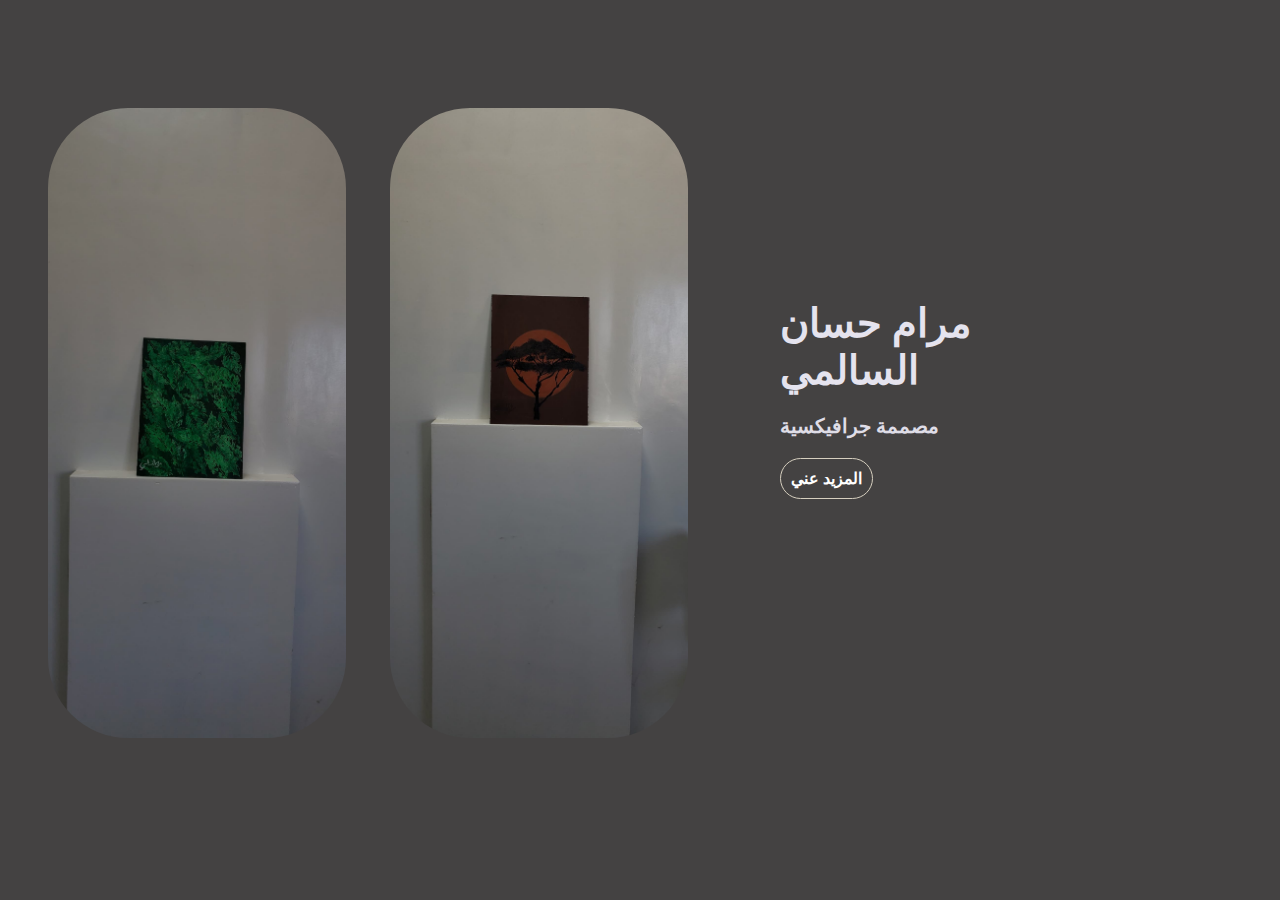
<file: index.html>
<!DOCTYPE html>
<html lang="en">
<head>
    <meta charset="UTF-8">
    <meta name="viewport" content="width=, initial-scale=1.0">
    <title>Document</title>
    <link rel="stylesheet" href="style.css">
</head>
<body class="body">
<div class="content">
    <div class="cv">
                  <h1><span>مرام حسان السالمي    </span></h1>
            <p>              مصممة جرافيكسية     </p>
             <a href="about.html" class="btn">     المزيد عني     </a>
    </div>
    <div class="cv2">
<img src="IMG-20241015-WA0074.jpg" alt="">
 <img src="IMG-20241015-WA0072.jpg" alt="">
    </div>

</div>

</body>
</html>
</file>
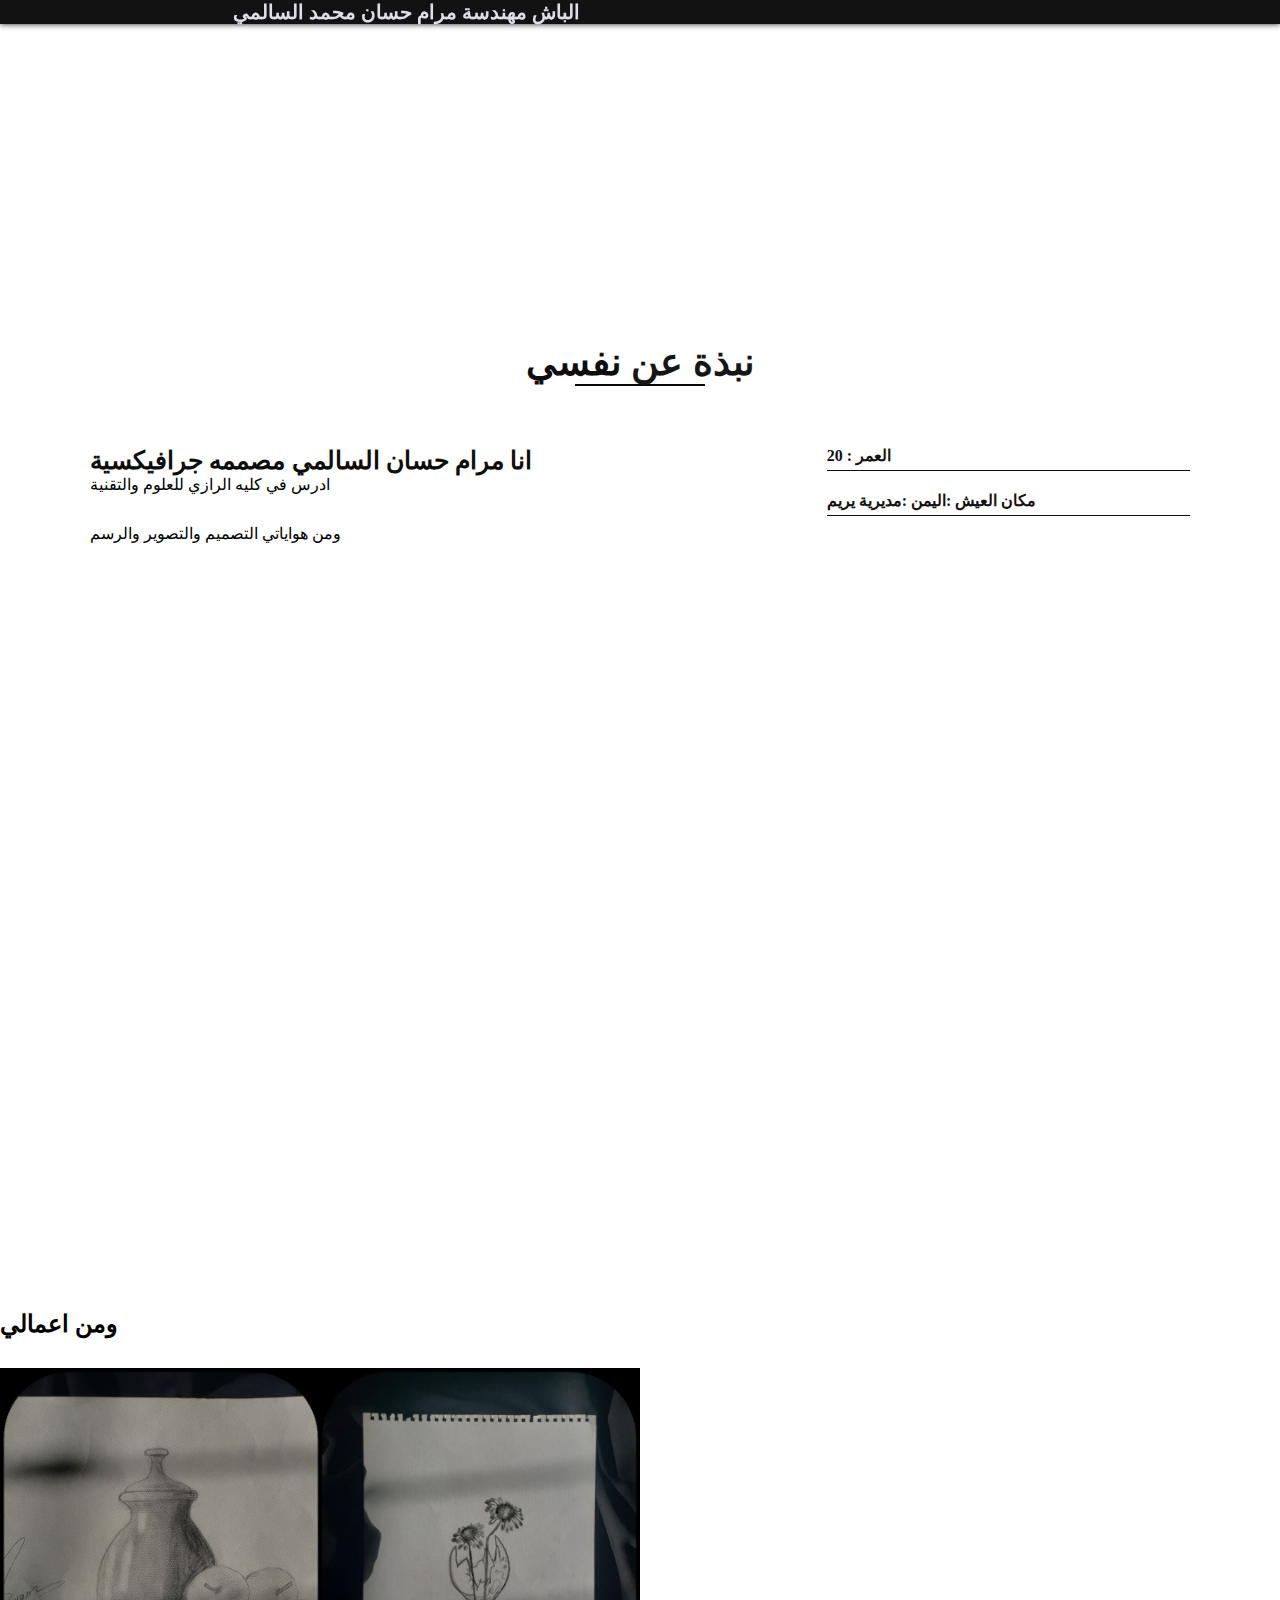
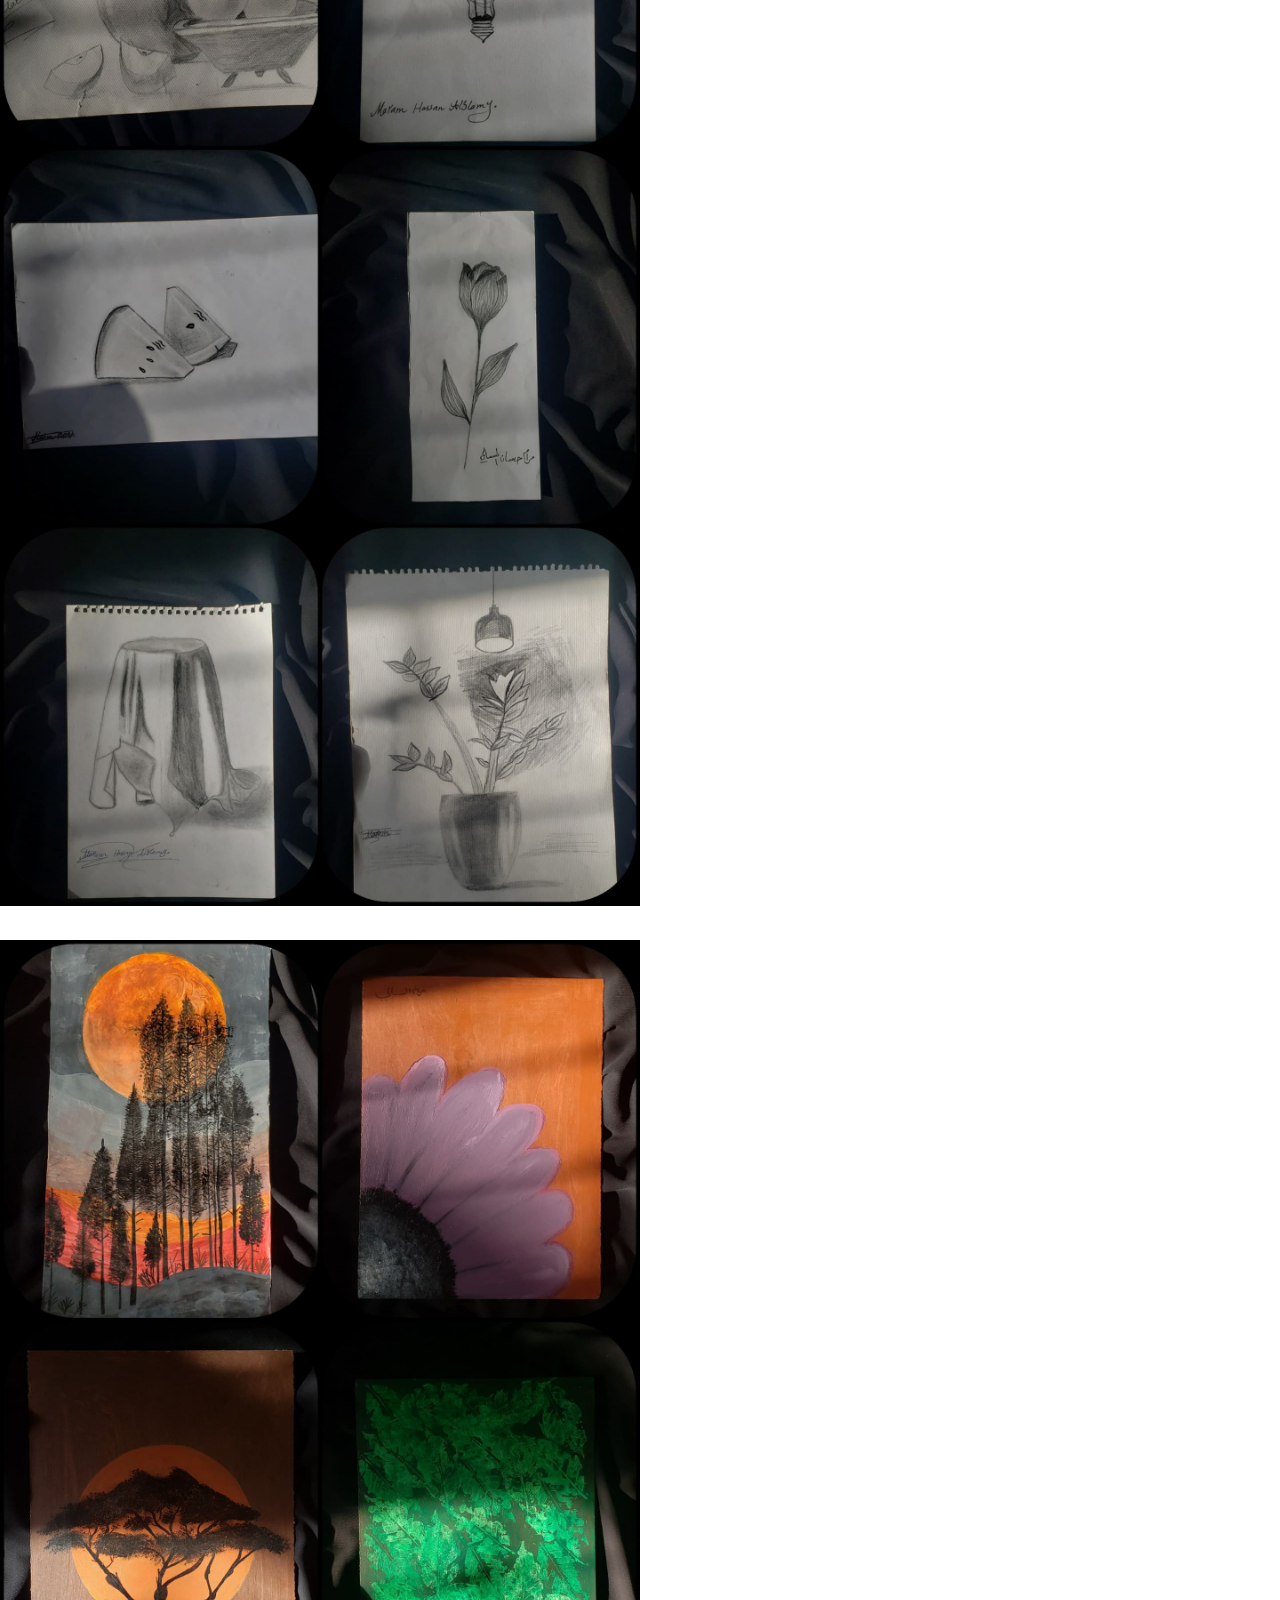
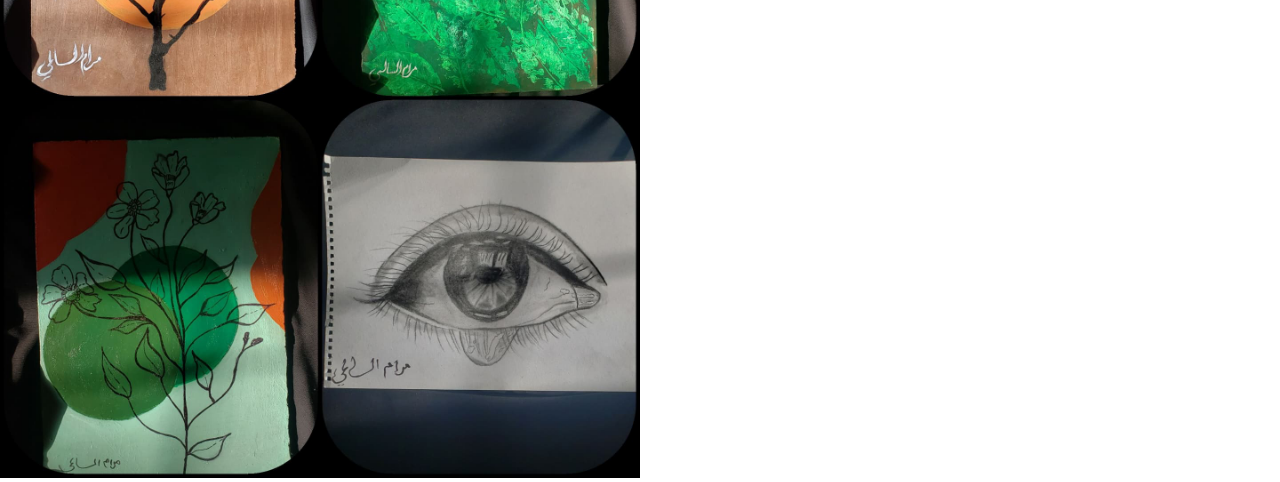
<file: about.html>
<!DOCTYPE html>
<html lang="en">
<head>
    <meta charset="UTF-8">
    <meta name="viewport" content="width=device-width, initial-scale=1.0">
    <link rel="stylesheet" href="about.css">
    <title>Document</title>
  
</head>
<body>
    <header id="home">
        <div class="navbar">
            <nav>
                <a href="#home" id="name">الباش مهندسة مرام حسان محمد السالمي </a>
                <ul>
                
                    
                    
                </ul>
            </nav>
        </div>
    </header>
    
    <section id="about">
        <div class="container">
            <h2>نبذة عن   <span class="Me">نفسي</span></h2>
            <hr>

            <div class="about_content">
                <div class="col_1">
                    <h3>انا <span class="col_text">مرام حسان السالمي </span>مصممه جرافيكسية</h3>
                    
                    <p> ادرس في كليه الرازي للعلوم والتقنية</p>

                            
                    <p> ومن هواياتي التصميم والتصوير والرسم
                              </p>
                </div>
                <div class="col_2">
                    
                    <p><b>العمر : 20</b></p>
                    
                    <p><b>مكان  العيش :اليمن :مديرية يريم</b>  </p>
                    
                </div>
            </div>
        </div>
    </section>
    <h2>        ومن   <span class="Me">اعمالي     </span></h2>

    <img src="IMG-20241104-WA0098.jpg" alt="" id="photo">

    <img src="IMG-20241104-WA0100.jpg" alt="" id="photo"
<script src="java.js"></script>
</body>
</html>
</file>
<file: style.css>
.body{
    background-color: #444242;
}
.cv{
    position: absolute;
    margin: 111px auto;
    bottom:90px;
    left: 500px;
    padding: 200px;
}
.cv2 img{
   max-width: 550px;
   margin-top: 100px;
   height: 70vh;
   border-radius: 80px;
   margin-left: 40px;
}
p{
    margin-left: 80px;
    font-size: 20px;
    color: rgb(223, 221, 231);
    font-weight: bold;
}
h1{
    font-size: 40px;
    font-weight: 700;
    margin:10px;
    padding-left: 70px;
    color: #e5e3ee;
}
.btn{
    border: 1px solid #d6cfbf ;
    font-size: 16px;
    color: white;
    transition: 0.5s;
    font-weight: 600;
    text-decoration: none;
    display: inline-block;
    border-radius: 35px;
    padding: 10px;
    margin-left: 80px;
}
.btn:hover{
    background-color: #cec9bd;
    color: black;
}
.col_text{
    color: #cfccc3;
}



ul{
    list-style-type: none;
}
a{
    text-decoration: none;
}
</file>
<file: about.css>
*{
    padding: 0;
    margin: 0;
}
header .navbar {
    height: 30vh;
 
}


header nav {
    display: flex;
    justify-content: space-around;
    align-items: center;
    position: fixed;
    right: 0;
    left: 0;
    background-color: rgb(19, 18, 19);
    box-shadow: 0 0 6px rgb(30, 29, 29);
    
}
header nav ul li {
    display: inline-block;
    margin: 20px;
    list-style-type: none;
}
header nav ul li a{
    text-decoration: none;
    font-weight: 600;
    font-size: 17px;
    color: #131111;
}
header nav ul li a:hover{
    border-bottom:1px solid rgb(19, 18, 18) ;
    transition: 0.5s;
    color: #0c0b0c;
}
header .navbar #name{
    text-decoration: none;
    color: #dfdde6;
    font-weight: 700;
    font-size: 20px;
}
header .navbar #name:hover{
    color: black;
    transition: 0.5s;
}
.col_text{
color: #0e0d0b;
}

#about,#skills{
    width: 100%;
    height: 100vh;
    padding: 70px 0;
}
.container{
max-width: 1100px;
margin: auto;
}

#about h2
{
    text-align: center;
    font-size: 38px;
    color: #161615;
    font-weight: 600;
}
#about h2 .Me{
    color: #0e0d0d;
}
#about hr,
#skills hr,
#portfolio hr {
    width: 130px;
    height: 2px;
    background-color: #0a0a0a;  
    border: none;
    margin-top: 5px;
    margin-bottom: 0;
    margin: auto;
}
#about .about_content{
    margin-top: 60px;
    display: grid;
    grid-template-columns: 2fr 1fr;
    column-gap: 10px;
}
#about .about_content .col_1 h3{
    font-size: 25px;
    color: #0e0d0d;

}
#about .about_content .col_1 p{
    margin-bottom: 30px;
}

#about .about_content .col_2 p{
    color: #131111;
    margin-bottom: 20px;
    padding-bottom: 5px;
    border-bottom: 1px solid #0d0d0e;
}










.skill_content{
    text-align: center;
    font-size: 28px;
    color: #e4ddcf;
    font-weight: 600;
}
#skills h2 .My{
    color: #e5ac27;
}

.skills .skill_content{
    width: 500px;
    margin: 60px auto;
    color: #444242;
    background-color: #f5f1f1;
    padding: 20px;
    box-shadow: 0 0 20px rgb(37, 36, 36);
}

.skills li{
list-style-type: none;
margin: 20px;
padding: 10px;
}
.vv{
    background-color: #444242;
    display: block;
    height: 20px;
    border: 1px solid rgba(0, 0, 0, 0.3);
    border-radius: 10px;
    overflow: hidden;
    transition: 0.7s;
}
.vv span {
    height: 20px;
    float: left;
    background: linear-gradient(rgb(219, 83, 83),rgb(209, 65, 65),rgb(178, 145, 35));
}
.aa{
    width: 90%;
    animation-name: aa;
    animation-duration: 3s;
    animation-iteration-count: infinite;
}
.bb{
    width: 70%;
    animation-name: bb;
    animation-duration: 3s;
    animation-iteration-count: infinite;
}.cc{
    width: 45%;
    animation-name: cc;
    animation-duration: 3s;
    animation-iteration-count: infinite;
}.dd{
    width: 60%;
    animation-name: dd;
    animation-duration: 3s;
    animation-iteration-count: infinite;
}

@keyframes aa{
    0%{
        width: 0%;
    }
    100%{
        width: 90%;
    }
}@keyframes bb{
    0%{
        width: 0%;
    }
    100%{
        width: 70%;
    }
}@keyframes cc{
    0%{
        width: 0%;
    }
    100%{
        width: 45%;
    }
}@keyframes dd{
    0%{
        width: 0%;
    }
    100%{
        width: 60%;
    }
}




#portfolio{
    width: 100%;
    height: 100%;
}
.portfolio_content h2{
    text-align: center;
    font-size: 35px;
    color: #e5ac27;
    font-weight: 600;
}
.portfolio_content .My{
    color: #444242;
}

#photo{
    max-width: 50%;
    margin-top: 30px;
 
}
</file>
